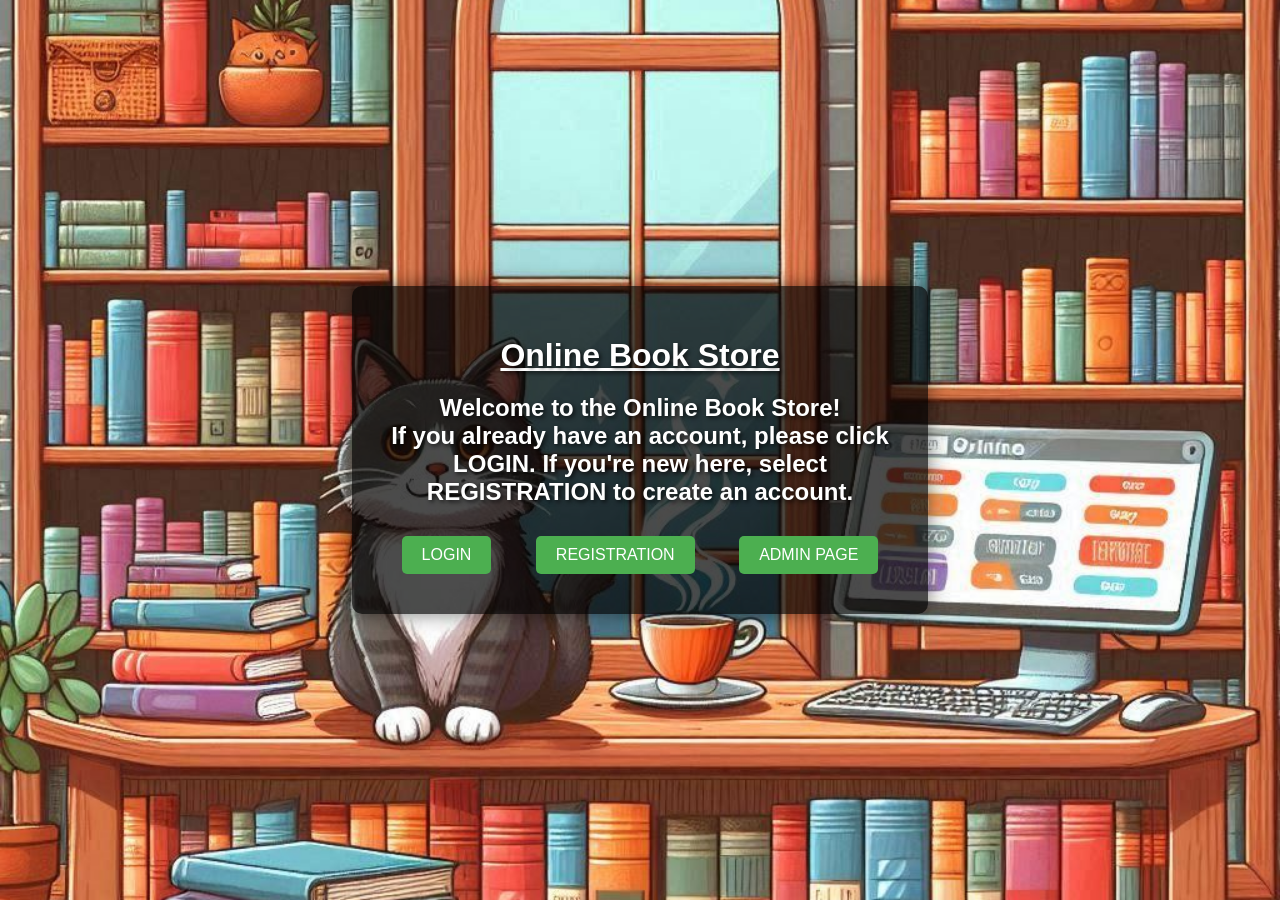
<file: src/main/webapp/index.html>
<!DOCTYPE html>
<html lang="en">
<head>
    <meta charset="UTF-8">
    <meta name="viewport" content="width=device-width, initial-scale=1.0">
    <title>Online Book Store</title>
    <link rel="stylesheet" href="static/style.css">
</head>
<body>
    <div class="container">
        <h1><u>Online Book Store</u></h1>
        <h2>
            <b>Welcome to the Online Book Store!<br>
            If you already have an account, please click<br>
            LOGIN. If you're new here, select<br>
            REGISTRATION to create an account.</b>
        </h2>    
        <div class="links">
            <a href="login.html">LOGIN</a>
            <a href="reg.html">REGISTRATION</a>
            <a href="admin.html">ADMIN PAGE</a>
        </div>
    </div>
</body>
</html>
</file>
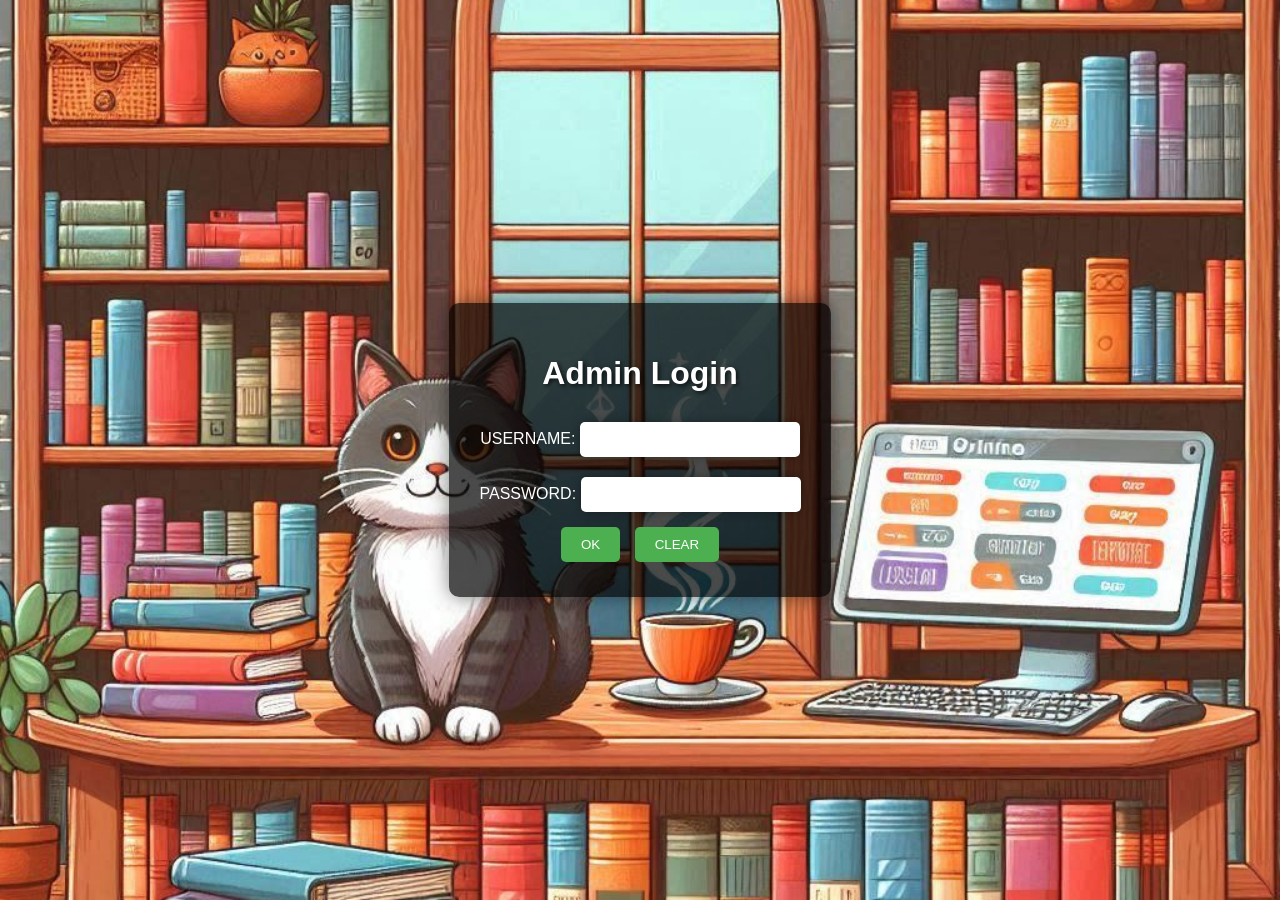
<file: src/main/webapp/admin.html>
<!DOCTYPE html>
<html lang="en">
<head>
    <meta charset="UTF-8">
    <meta name="viewport" content="width=device-width, initial-scale=1.0">
    <title>Admin - Online Bookstore</title>
    <link rel="stylesheet" href="static/style.css">
</head>
<body>
    <div class="container">
        <form name="myform" method="post" action="./Admin">
            <h1>Admin Login</h1>
            <input type="hidden" name="action" value="login"/>
            <label>
                USERNAME: <input type="text" name="id" required/>
            </label>
            <br/>
            <label>
                PASSWORD: <input type="password" name="pwd" required/>
            </label>
            <br/>
            <input type="submit" value="OK"/>
            <input type="reset" value="CLEAR"/>
        </form>
    </div>
</body>
</html>
</file>
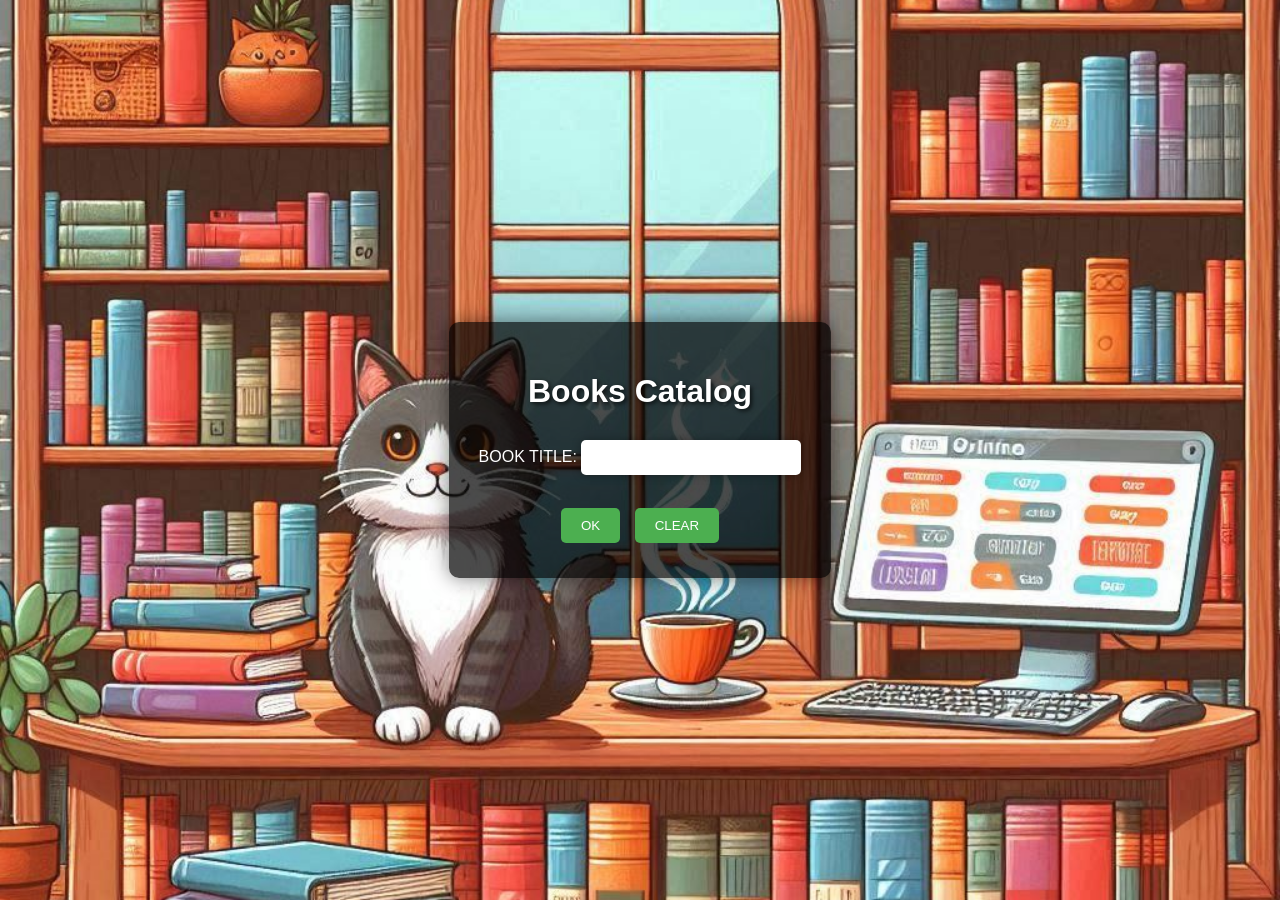
<file: src/main/webapp/catalog.html>
<!DOCTYPE html>
<html lang="en">
<head>
    <meta charset="UTF-8">
    <meta name="viewport" content="width=device-width, initial-scale=1.0">
    <title>Books Catalog</title>
    <link rel="stylesheet" href="static/style.css">
</head>
<body>
    <div class="container">
        <h1>Books Catalog</h1>
        <form method="post" action="./Catalog">
            <label>
                BOOK TITLE: <input type="text" name="title" required/>
            </label>
            <br/><br/>
            <div>
                <input type="submit" value="OK" name="button1"/>
                <input type="reset" value="CLEAR" name="button2"/>
            </div>
        </form>
    </div>
</body>
</html>
</file>
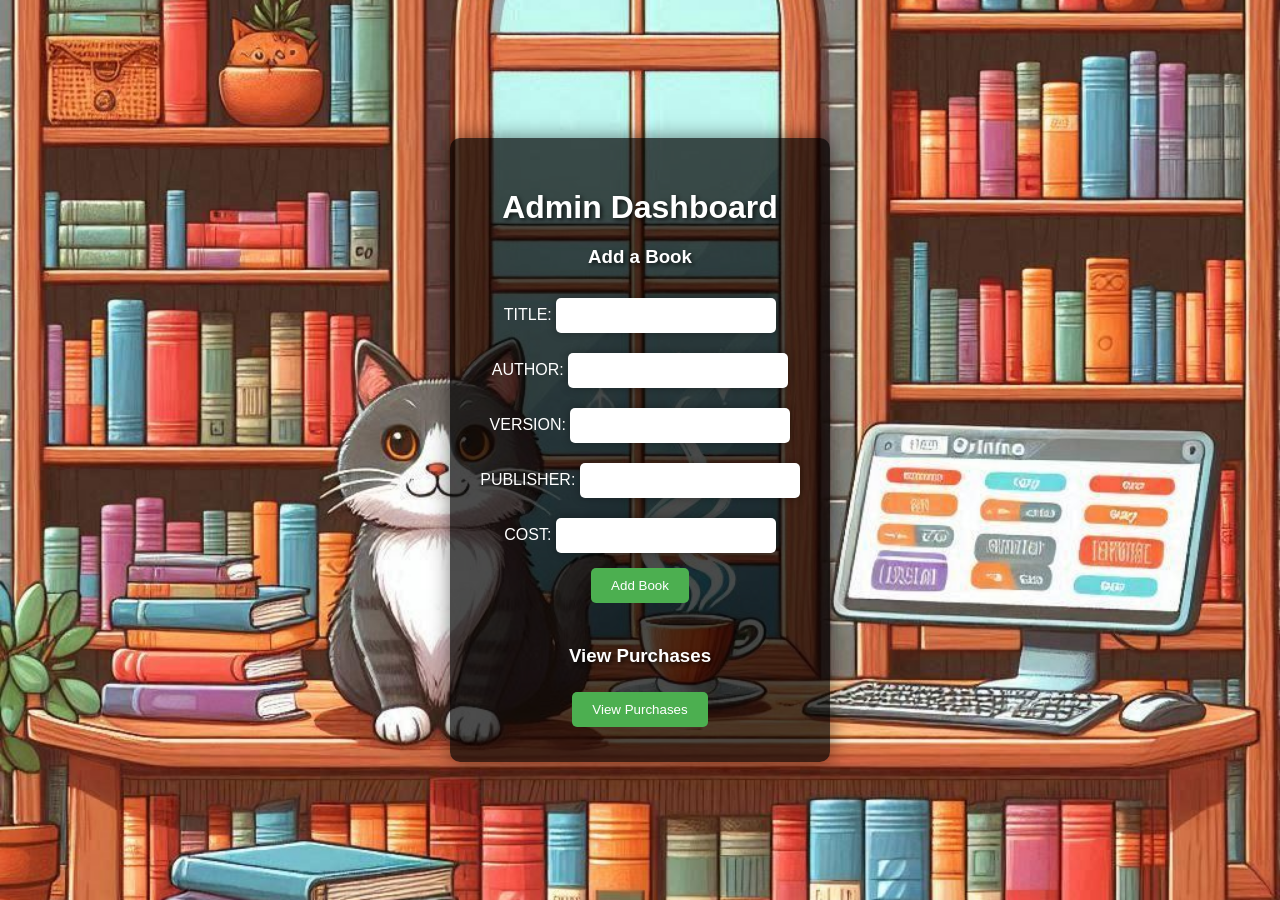
<file: src/main/webapp/dashboard.html>
<!DOCTYPE html>
<html lang="en">
<head>
    <meta charset="UTF-8">
    <meta name="viewport" content="width=device-width, initial-scale=1.0">
    <title>Admin Dashboard</title>
    <link rel="stylesheet" href="static/style.css">
</head>
<body>
    <div class="container">
        <h1>Admin Dashboard</h1>
        <form name="addBookForm" method="post" action="./Admin">
            <input type="hidden" name="action" value="addBook"/>
            <h3>Add a Book</h3>
            <label>
                TITLE: <input type="text" name="title" required/>
            </label>
            <br/>
            <label>
                AUTHOR: <input type="text" name="author" required/>
            </label>
            <br/>
            <label>
                VERSION: <input type="text" name="version" required/>
            </label>
            <br/>
            <label>
                PUBLISHER: <input type="text" name="publisher" required/>
            </label>
            <br/>
            <label>
                COST: <input type="number" name="cost" required/>
            </label>
            <br/>
            <input type="submit" value="Add Book"/>
        </form>
        <br/>
        <form name="viewPurchasesForm" method="post" action="./Admin">
            <input type="hidden" name="action" value="viewPurchases"/>
            <h3>View Purchases</h3>
            <input type="submit" value="View Purchases"/>
        </form>
    </div>
</body>
</html>
</file>
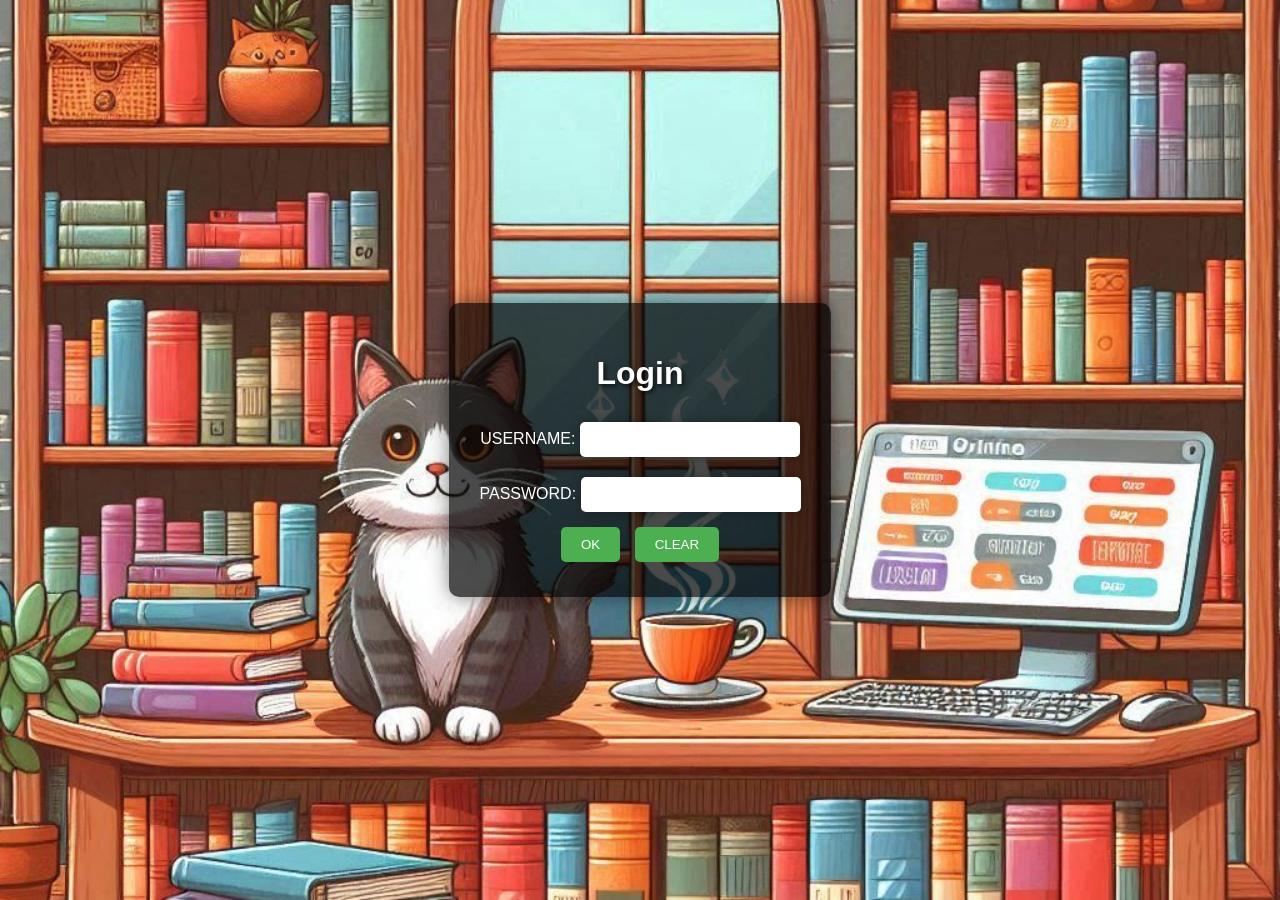
<file: src/main/webapp/login.html>
<!DOCTYPE html>
<html lang="en">
<head>
    <meta charset="UTF-8">
    <meta name="viewport" content="width=device-width, initial-scale=1.0">
    <title>Login</title>
    <link rel="stylesheet" href="static/style.css">
</head>
<body>
    <div class="container">
        <h1>Login</h1>
        <form name="myform" method="post" action="./Login">
            <label>
                USERNAME: <input type="text" name="id" required/>
            </label>
            <br/>
            <label>
                PASSWORD: <input type="password" name="pwd" required/>
            </label>
            <br/>
            <div class="buttons">
                <input type="submit" value="OK" onclick="validate()"/>
                <input type="reset" value="CLEAR"/>
            </div>
        </form>
    </div>
</body>
</html>
</file>
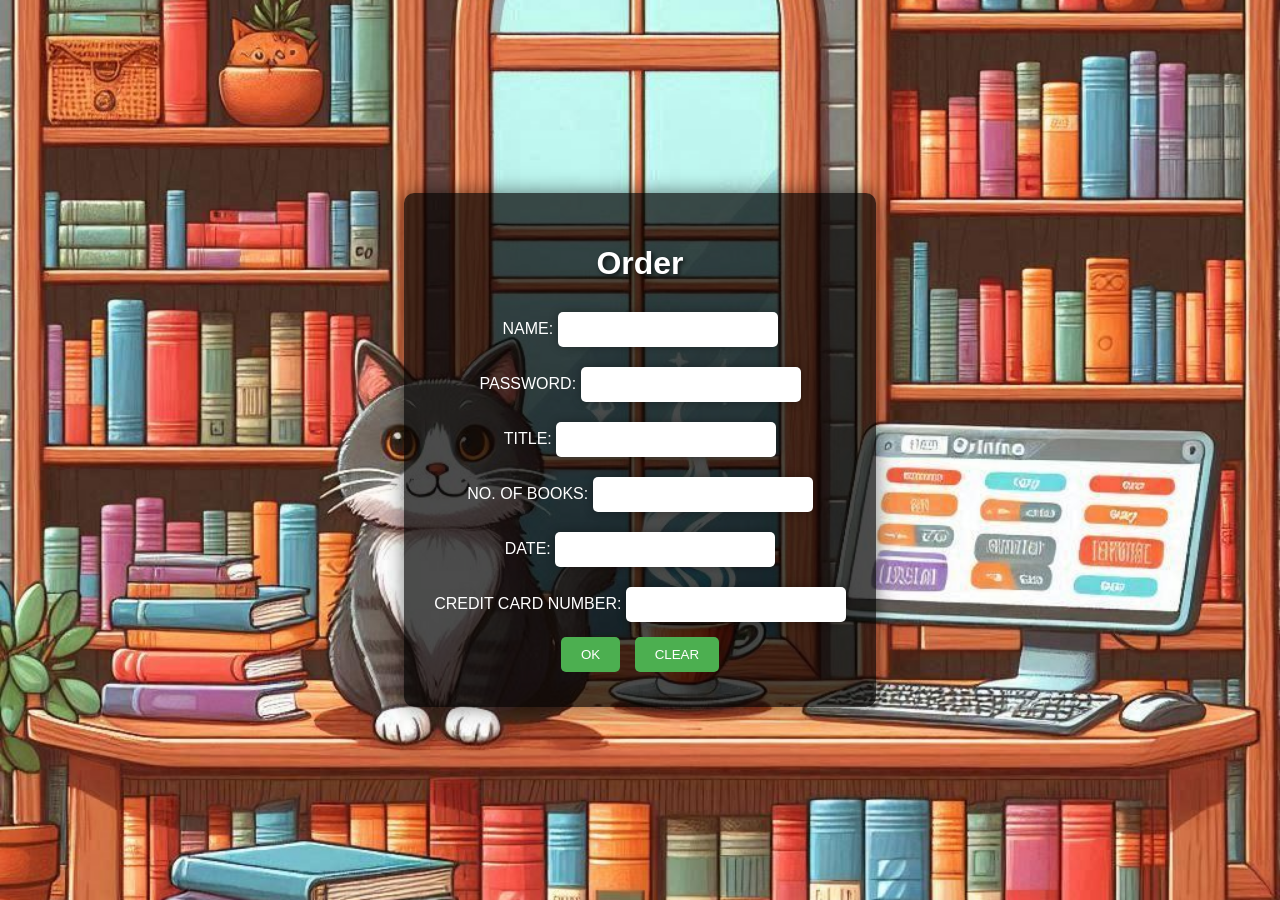
<file: src/main/webapp/order.html>
<!DOCTYPE html>
<html lang="en">
<head>
    <meta charset="UTF-8">
    <meta name="viewport" content="width=device-width, initial-scale=1.0">
    <title>Order</title>
    <link rel="stylesheet" href="static/style.css">
</head>
<body>
    <div class="container">
        <h1>Order</h1>
        <form method="post" action="./Order">
            <label>
                NAME: <input type="text" name="id" required/>
            </label>
            <br/>
            <label>
                PASSWORD: <input type="password" name="pwd" required/>
            </label>
            <br/>
            <label>
                TITLE: <input type="text" name="title" required/>
            </label>
            <br/>
            <label>
                NO. OF BOOKS: <input type="text" name="no" required/>
            </label>
            <br/>
            <label>
                DATE: <input type="text" name="date" required/>
            </label>
            <br/>
            <label>
                CREDIT CARD NUMBER: <input type="password" name="cno" required/>
            </label>
            <br/>
            <div class="buttons">
                <input type="submit" value="OK" name="button1"/>
                <input type="reset" value="CLEAR" name="button2"/>
            </div>
        </form>
    </div>
</body>
</html>
</file>
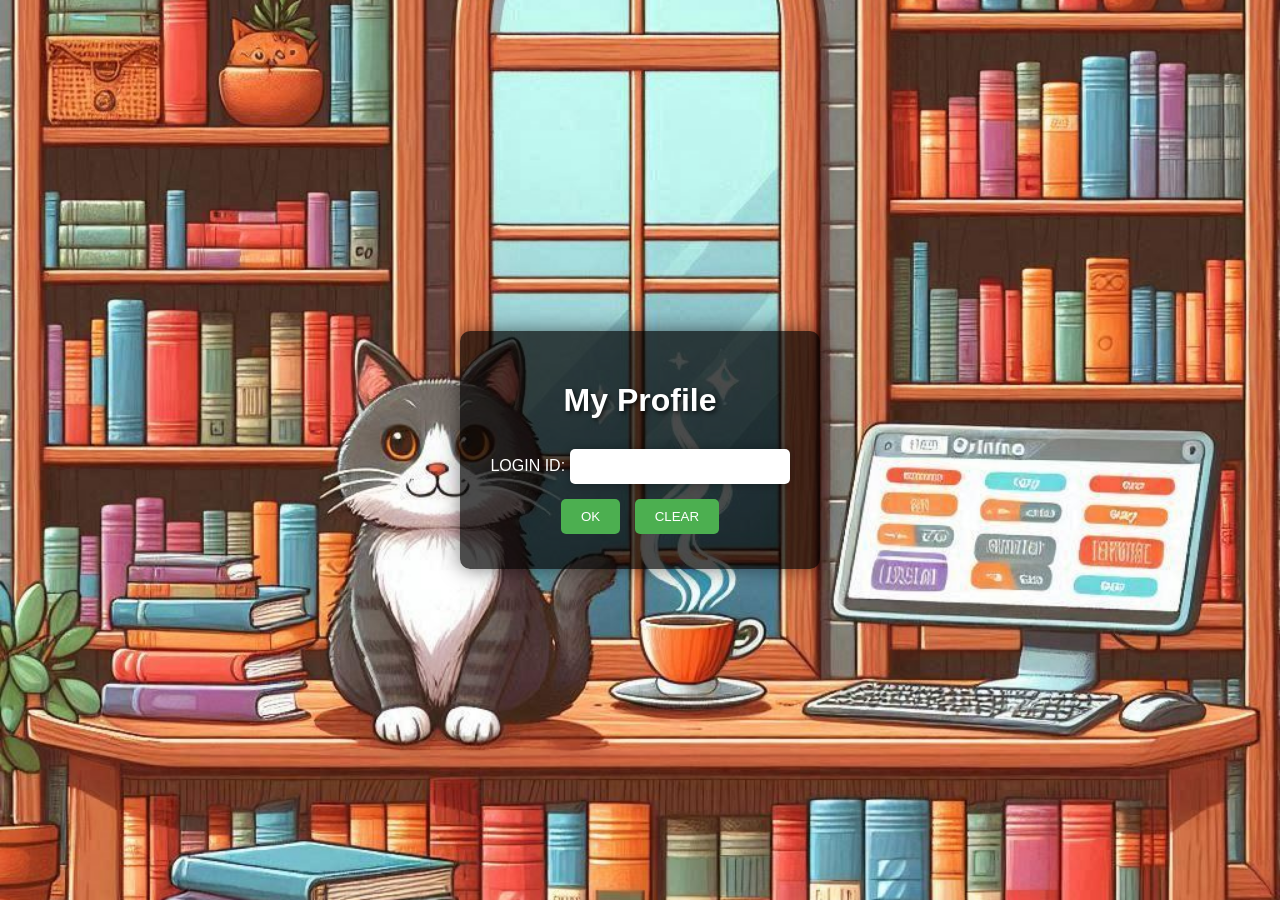
<file: src/main/webapp/profile.html>
<!DOCTYPE html>
<html lang="en">
<head>
    <meta charset="UTF-8">
    <meta name="viewport" content="width=device-width, initial-scale=1.0">
    <title>My Profile</title>
    <link rel="stylesheet" href="static/style.css">
</head>
<body>
    <div class="container">
        <h1>My Profile</h1>
        <form name="myform" method="post" action="./Profile">
            <label>
                LOGIN ID: <input type="text" name="id" required/>
            </label>
            <br/>
            <div class="buttons">
                <input type="submit" value="OK" onclick="validate()"/>
                <input type="reset" value="CLEAR"/>
            </div>
        </form>
    </div>
</body>
</html>
</file>
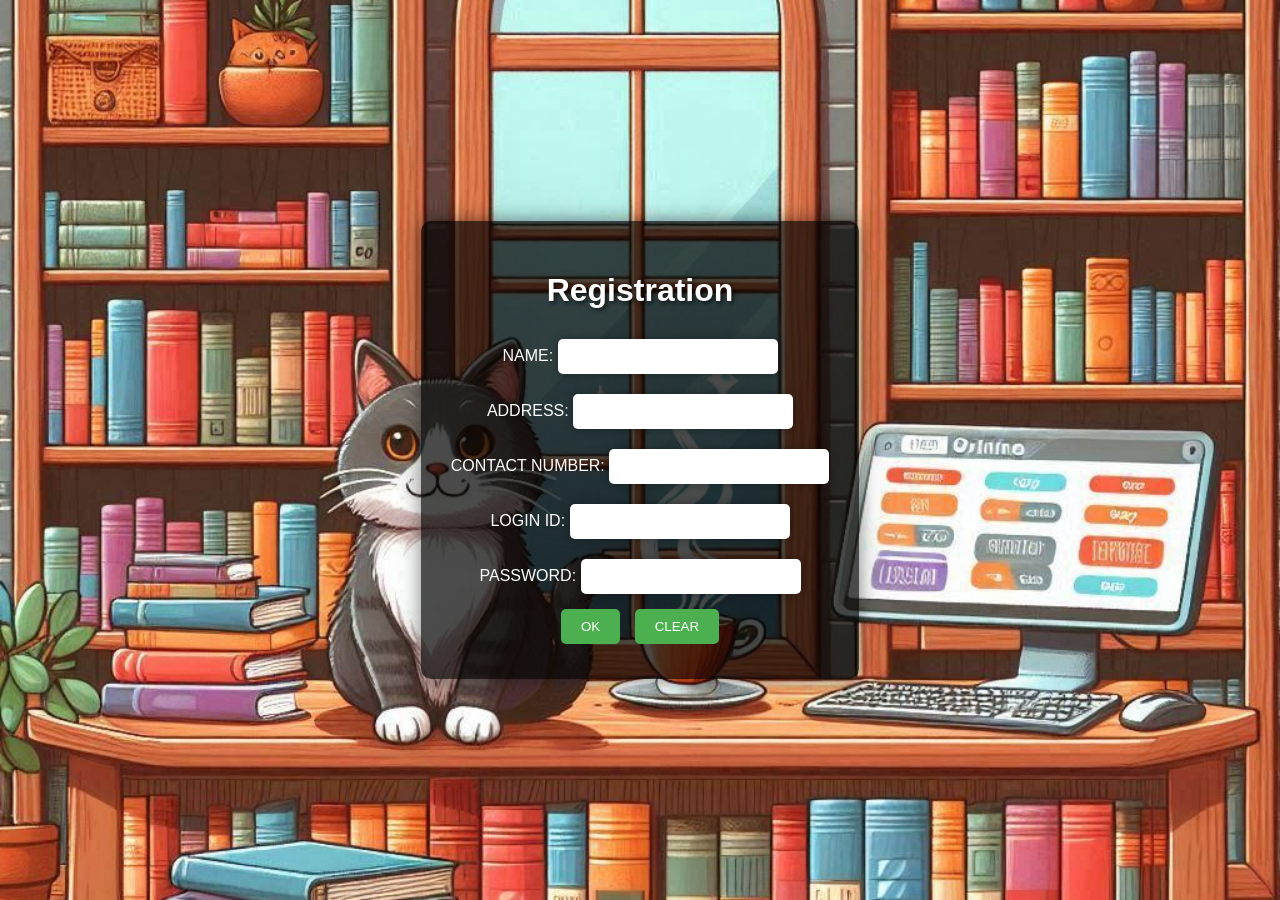
<file: src/main/webapp/reg.html>
<!DOCTYPE html>
<html lang="en">
<head>
    <meta charset="UTF-8">
    <meta name="viewport" content="width=device-width, initial-scale=1.0">
    <title>Registration</title>
    <link rel="stylesheet" href="static/style.css">
</head>
<body>
    <div class="container">
        <h1>Registration</h1>
        <form name="myform" method="post" action="./Reg">
            <label>
                NAME: <input type="text" name="name" required/>
            </label>
            <br/>
            <label>
                ADDRESS: <input type="text" name="addr" required/>
            </label>
            <br/>
            <label>
                CONTACT NUMBER: <input type="number" name="phno" required/>
            </label>
            <br/>
            <label>
                LOGIN ID: <input type="text" name="id" required/>
            </label>
            <br/>
            <label>
                PASSWORD: <input type="password" name="pwd" required/>
            </label>
            <br/>
            <div class="buttons">
                <input type="submit" value="OK" onclick="validate()"/>
                <input type="reset" value="CLEAR"/>
            </div>
        </form>
    </div>
</body>
</html>
</file>
<file: src/main/webapp/static/style.css>
body {
    background-image: url('background.jpg');
    background-size: cover;
    background-position: center;
    background-repeat: no-repeat;
    font-family: Arial, sans-serif;
    color: white;
    display: flex;
    align-items: center;
    justify-content: center;
    height: 100vh;
    margin: 0;
}
.container {
    background-color: rgba(0, 0, 0, 0.7);
    padding: 30px;
    border-radius: 10px;
    box-shadow: 0 0 20px rgba(0, 0, 0, 0.5);
    text-align: center;
}
table {
    width: 100%;
    border-collapse: collapse;
    margin: 20px 0;
}
th, td {
    padding: 12px;
    text-align: left;
    border-bottom: 1px solid #ddd;
}
th {
    background-color: #4CAF50;
    color: white;
}
tr:hover {
    background-color: rgba(255, 255, 255, 0.1);
}
h1,h2,h3 {
    margin-bottom: 20px;
    text-shadow: 2px 2px 4px rgba(0, 0, 0, 0.7);
}
a {
    display: inline-block;
    margin: 10px 20px;
    padding: 10px 20px;
    background-color: #4CAF50;
    color: white;
    text-decoration: none;
    border-radius: 5px;
    transition: background-color 0.3s;
}
a:hover {
    background-color: #45a049;
}
input[type="text"], input[type="password"], input[type="number"] {
    width: 200px;
    padding: 10px;
    margin: 10px 0;
    border: none;
    border-radius: 5px;
    box-shadow: 0 0 10px rgba(0, 0, 0, 0.3);
}
input[type="submit"], input[type="reset"] {
    padding: 10px 20px;
    border: none;
    border-radius: 5px;
    cursor: pointer;
    margin: 5px;
    background-color: #4CAF50;
    color: white;
    transition: background-color 0.3s;
}
input[type="submit"]:hover, input[type="reset"]:hover {
    background-color: #45a049;
}
</file>
